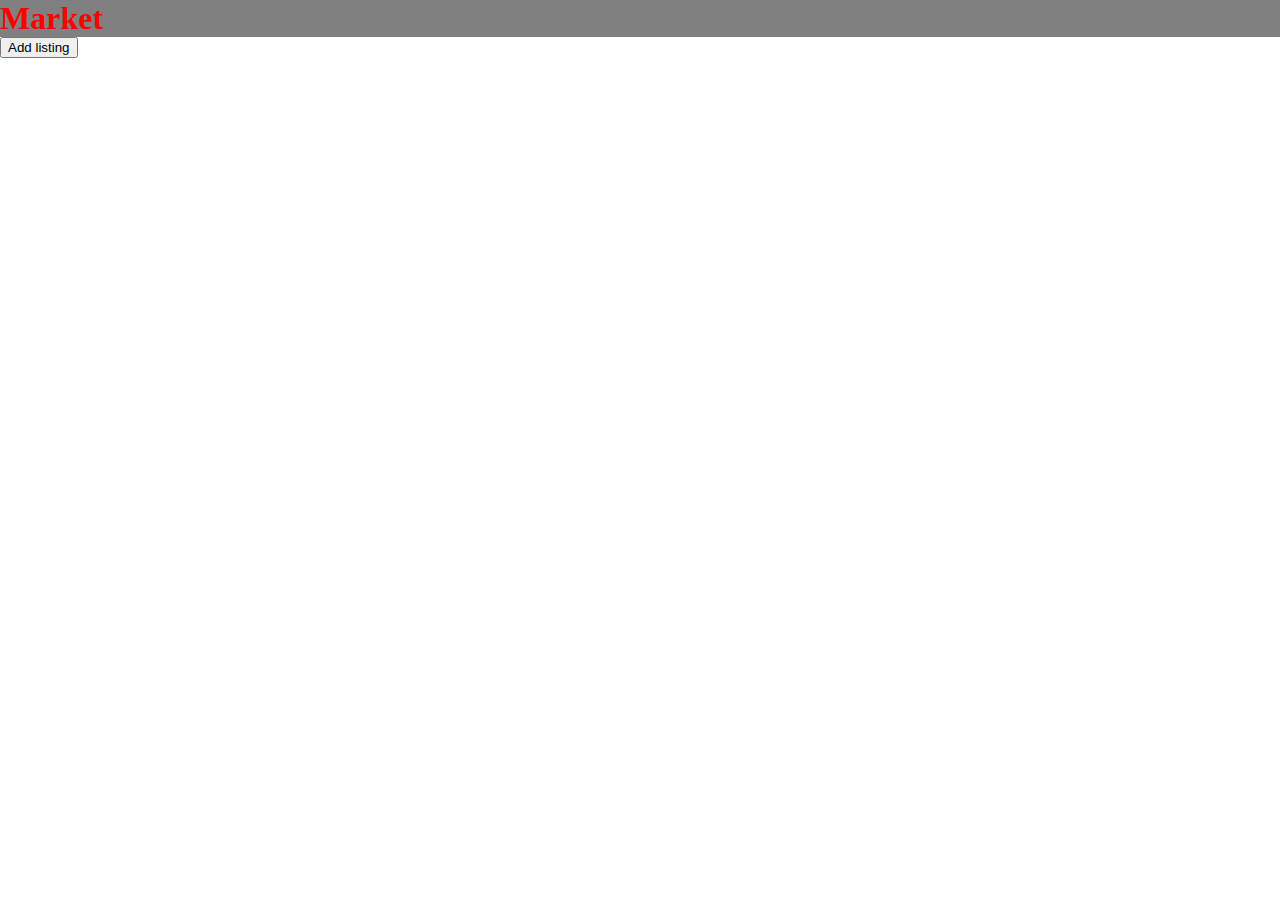
<file: index.html>
<!DOCTYPE html>
<html lang="en">
<head>
    <meta charset="UTF-8">
    <meta name="viewport" content="width=device-width, initial-scale=1.0">
    <title>Market</title>
    <link rel="stylesheet" href="style.css">
</head>
<body>
    
    <div class="header">
        <h1>Market</h1>
    </div>

    <div>
        <button id="button">Add listing</button>
    </div>

    <div id="listings">

    </div>
    <script src="script.js"></script>
</body>
</html>
</file>
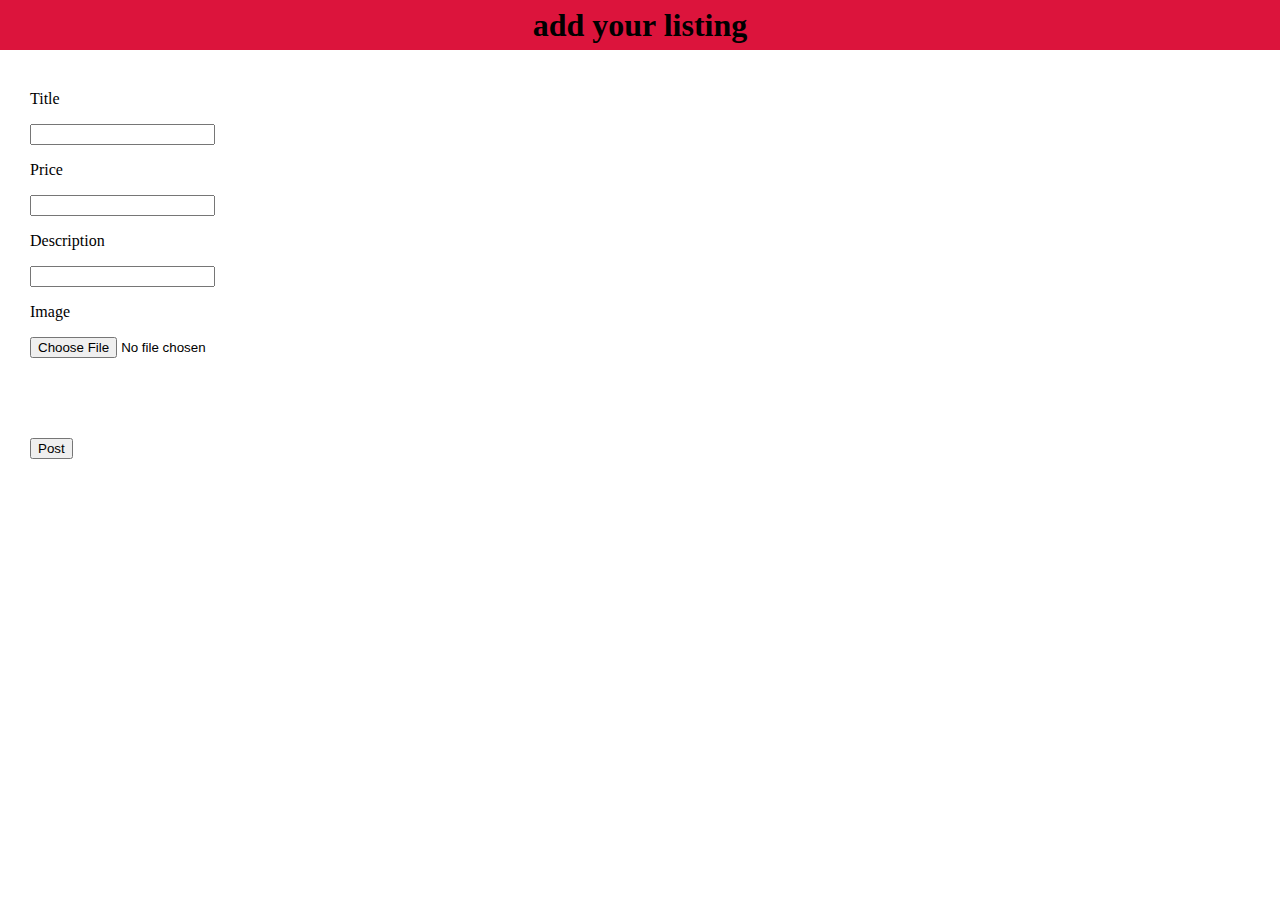
<file: add.html>
<!DOCTYPE html>
<html lang="en">
<head>
    <meta charset="UTF-8">
    <meta name="viewport" content="width=device-width, initial-scale=1.0">
    <title>add listings</title>
    <style>
        body {
            margin: 0;
        }

        .container, button {
            margin: 40px 30px;
        }

        h1 {
            margin: 0;
            background-color: crimson;
            height: 50px;
            display: flex;
            align-items: center;
            justify-content: center;
        }
    </style>
</head>
<body>
    <div>
        <h1>add your listing</h1>
    </div>
    <div class="container">
        <p>Title</p>
        <input id="title" type="text">
        <p>Price</p>
        <input id="price" type="number">
        <p>Description</p>
        <input id="description" type="text">
        <p>Image</p>
        <input id="image" type="file">
    </div>

    <button id="postBtn">Post</button>
    
    <script src="script.js"></script>
</body>
</html>
</file>
<file: style.css>
body {
    margin: 0px;
    padding: 0px;
}

.header {
    background-color: gray;

}

.header h1 {
    margin: 0;
    color: red;

}

.newDiv {
    border: 2px solid #4caf50;    
    border-radius: 8px;           
    padding: 16px;                 
    margin: 40px 30px;           
    max-width: 600px;             
    background-color: #f9f9f9;   
    box-shadow: 0 2px 5px rgba(0,0,0,0.1); 
    font-family: Arial, sans-serif;
}

.newDiv h1 {
    margin: 0;
    font-size: 1.5rem;
    color: black;
}

.price {
    font-weight: bold;
    margin: 8px 0;
    color: #555;
    text-align: left;
    
}

.newDiv .description {
    font-size: 1rem;
    line-height: 1.4;
    color: #444;
    white-space: pre-wrap; 
}

.span2 {
    margin-left: 10px;
}
</file>
